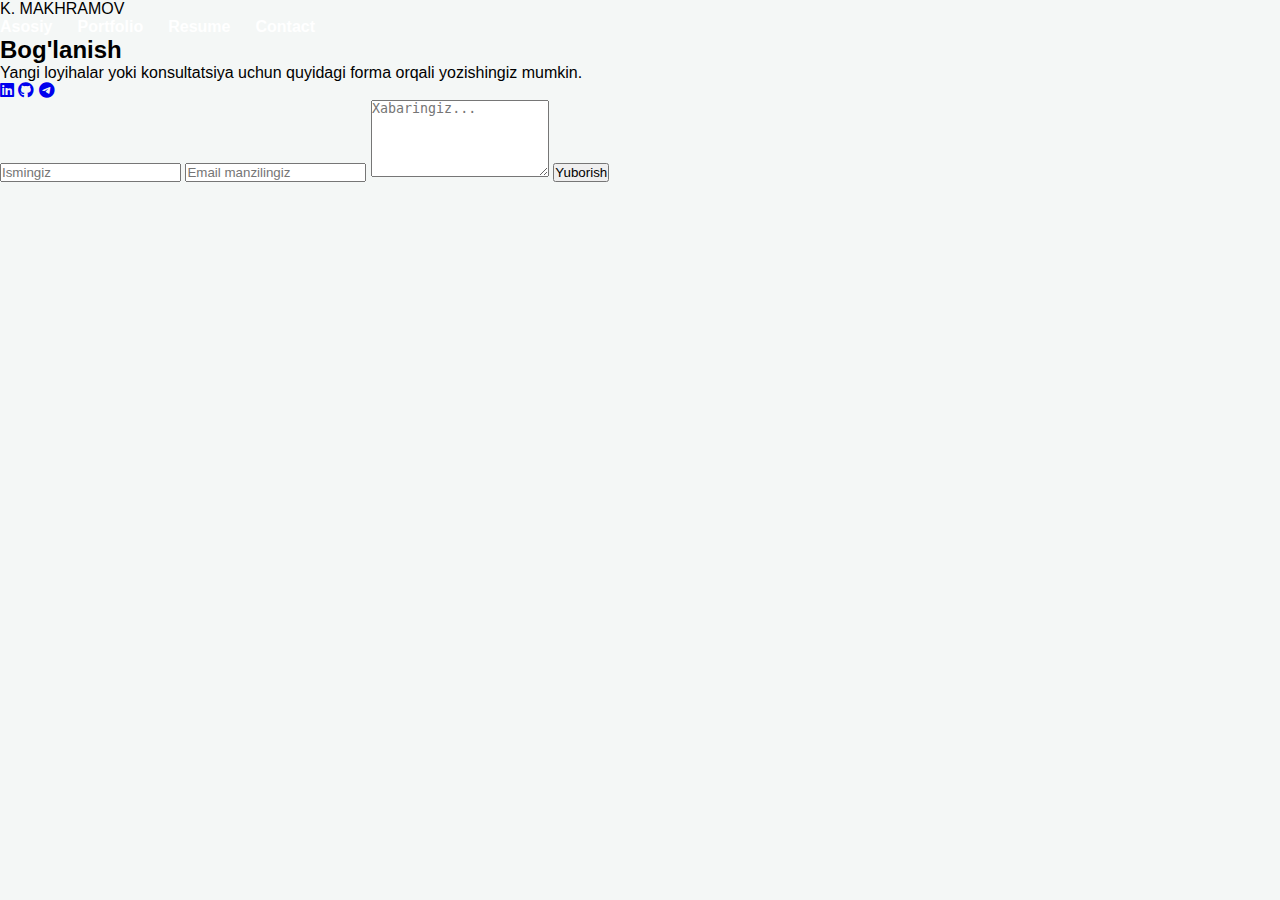
<file: src/pages/contact.html>
<!DOCTYPE html>
<html lang="uz">
<head>
    <meta charset="UTF-8">
    <title>Contact | Khumoyun Makhramov</title>
    <link rel="stylesheet" href="../css/style.css">
    <link rel="stylesheet" href="https://cdnjs.cloudflare.com/ajax/libs/font-awesome/6.4.0/css/all.min.css">
</head>
<body>
    <nav>
        <div class="logo">K. MAKHRAMOV</div>
        <div class="nav-links">
            <a href="../../index.html">Asosiy</a>
            <a href="portfolio.html">Portfolio</a>
            <a href="resume.html">Resume</a>
            <a href="contact.html" class="active">Contact</a>
        </div>
    </nav>

    <main class="container">
        <div class="contact-wrapper">
            <div class="contact-info">
                <h2 class="page-title">Bog'lanish</h2>
                <p>Yangi loyihalar yoki konsultatsiya uchun quyidagi forma orqali yozishingiz mumkin.</p>
                <div class="social-icons">
                    <a href="#"><i class="fa-brands fa-linkedin"></i></a>
                    <a href="#"><i class="fa-brands fa-github"></i></a>
                    <a href="#"><i class="fa-brands fa-telegram"></i></a>
                </div>
            </div>

            <form class="contact-form">
                <input type="text" placeholder="Ismingiz" required>
                <input type="email" placeholder="Email manzilingiz" required>
                <textarea rows="5" placeholder="Xabaringiz..." required></textarea>
                <button type="submit" class="btn-primary">Yuborish</button>
            </form>
        </div>
    </main>

    <script src="../js/main.js"></script>
</body>
</html>
</file>
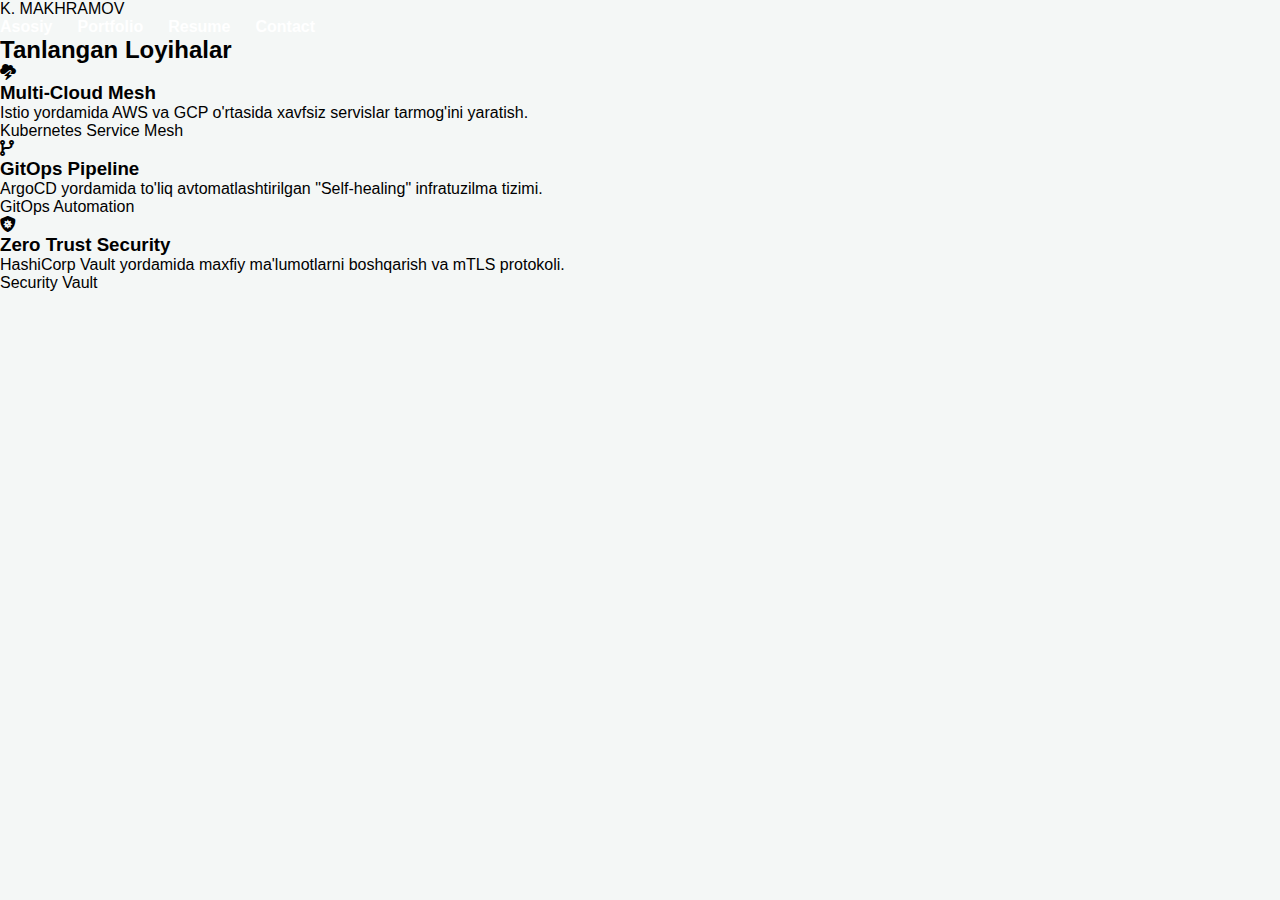
<file: src/pages/portfolio.html>
<!DOCTYPE html>
<html lang="uz">
<head>
    <meta charset="UTF-8">
    <title>Portfolio | Khumoyun Makhramov</title>
    <link rel="stylesheet" href="../css/style.css">
    <link rel="stylesheet" href="https://cdnjs.cloudflare.com/ajax/libs/font-awesome/6.4.0/css/all.min.css">
</head>
<body>
    <nav>
        <div class="logo">K. MAKHRAMOV</div>
        <div class="nav-links">
            <a href="../../index.html">Asosiy</a>
            <a href="portfolio.html" class="active">Portfolio</a>
            <a href="resume.html">Resume</a>
            <a href="contact.html">Contact</a>
        </div>
    </nav>

    <main class="container">
        <h2 class="page-title">Tanlangan Loyihalar</h2>
        
        <div class="portfolio-grid">
            <div class="project-card">
                <i class="fa-solid fa-cloud-bolt"></i>
                <h3>Multi-Cloud Mesh</h3>
                <p>Istio yordamida AWS va GCP o'rtasida xavfsiz servislar tarmog'ini yaratish.</p>
                <div class="tags"><span>Kubernetes</span> <span>Service Mesh</span></div>
            </div>

            <div class="project-card">
                <i class="fa-solid fa-code-branch"></i>
                <h3>GitOps Pipeline</h3>
                <p>ArgoCD yordamida to'liq avtomatlashtirilgan "Self-healing" infratuzilma tizimi.</p>
                <div class="tags"><span>GitOps</span> <span>Automation</span></div>
            </div>

            <div class="project-card">
                <i class="fa-solid fa-shield-virus"></i>
                <h3>Zero Trust Security</h3>
                <p>HashiCorp Vault yordamida maxfiy ma'lumotlarni boshqarish va mTLS protokoli.</p>
                <div class="tags"><span>Security</span> <span>Vault</span></div>
            </div>
        </div>
    </main>

    <script src="../js/main.js"></script>
</body>
</html>
</file>
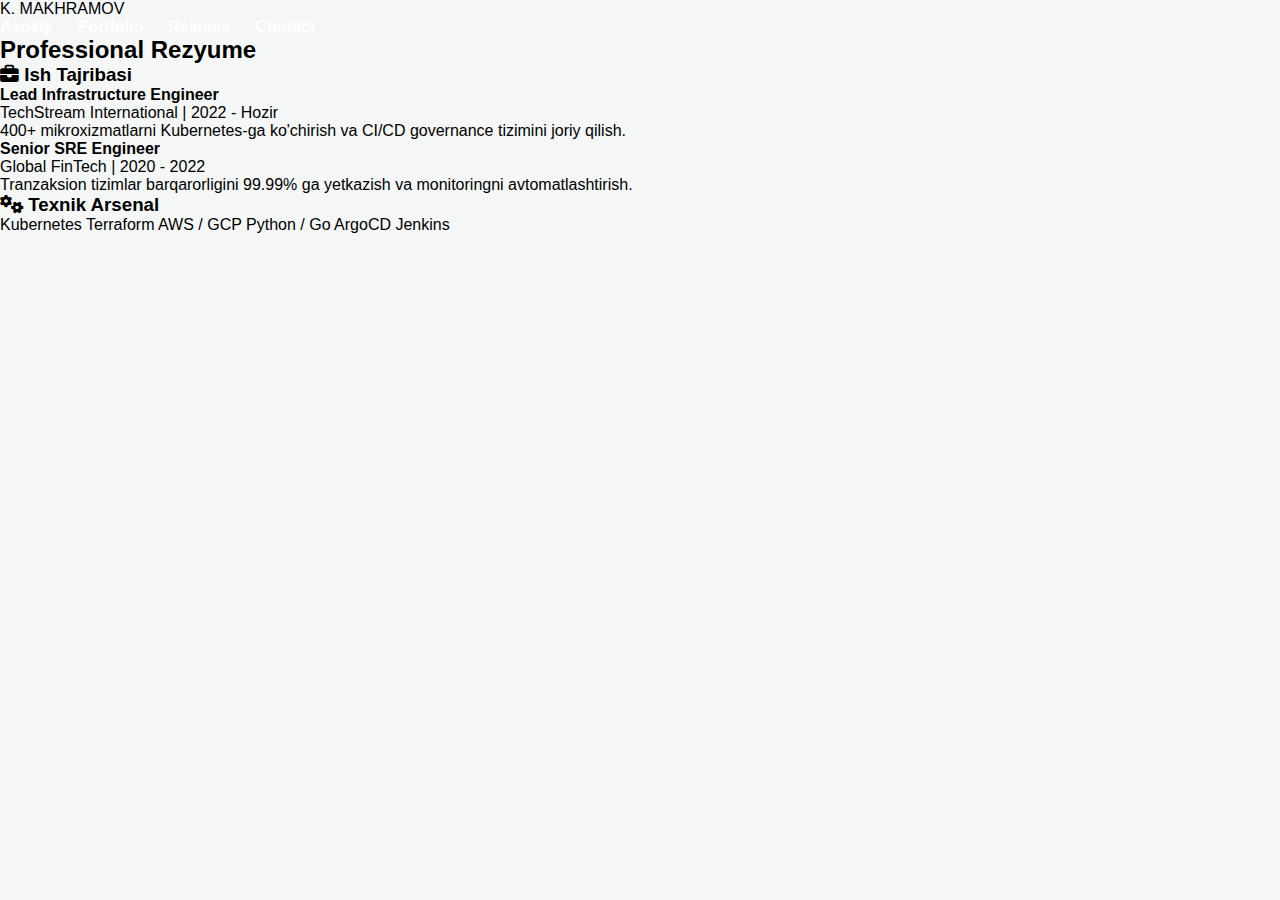
<file: src/pages/resume.html>
<!DOCTYPE html>
<html lang="uz">
<head>
    <meta charset="UTF-8">
    <title>Resume | Khumoyun Makhramov</title>
    <link rel="stylesheet" href="../css/style.css">
    <link rel="stylesheet" href="https://cdnjs.cloudflare.com/ajax/libs/font-awesome/6.4.0/css/all.min.css">
</head>
<body>
    <nav>
        <div class="logo">K. MAKHRAMOV</div>
        <div class="nav-links">
            <a href="../../index.html">Asosiy</a>
            <a href="portfolio.html">Portfolio</a>
            <a href="resume.html" class="active">Resume</a>
            <a href="contact.html">Contact</a>
        </div>
    </nav>

    <main class="container">
        <h2 class="page-title">Professional Rezyume</h2>
        
        <div class="resume-section">
            <h3><i class="fa-solid fa-briefcase"></i> Ish Tajribasi</h3>
            <div class="timeline">
                <div class="timeline-item">
                    <h4>Lead Infrastructure Engineer</h4>
                    <span>TechStream International | 2022 - Hozir</span>
                    <p>400+ mikroxizmatlarni Kubernetes-ga ko'chirish va CI/CD governance tizimini joriy qilish.</p>
                </div>
                <div class="timeline-item">
                    <h4>Senior SRE Engineer</h4>
                    <span>Global FinTech | 2020 - 2022</span>
                    <p>Tranzaksion tizimlar barqarorligini 99.99% ga yetkazish va monitoringni avtomatlashtirish.</p>
                </div>
            </div>
        </div>

        <div class="resume-section">
            <h3><i class="fa-solid fa-gears"></i> Texnik Arsenal</h3>
            <div class="skills-grid">
                <span class="skill-tag">Kubernetes</span>
                <span class="skill-tag">Terraform</span>
                <span class="skill-tag">AWS / GCP</span>
                <span class="skill-tag">Python / Go</span>
                <span class="skill-tag">ArgoCD</span>
                <span class="skill-tag">Jenkins</span>
            </div>
        </div>
    </main>

    <script src="../js/main.js"></script>
</body>
</html>
</file>
<file: src/css/style.css>
* { margin: 0; padding: 0; box-sizing: border-box; }
body { font-family: 'Segoe UI', sans-serif; background-color: #f4f7f6; }

.navbar {
    background: #2c3e50;
    color: white;
    padding: 15px 50px;
    display: flex;
    justify-content: space-between;
    align-items: center;
}

.nav-links { list-style: none; display: flex; gap: 25px; }
.nav-links a { color: white; text-decoration: none; font-weight: bold; font-size: 16px; }
.nav-links a:hover { color: #3498db; }

.main-content { display: flex; justify-content: center; align-items: center; height: 80vh; }

.profile-card {
    background: white;
    padding: 40px;
    border-radius: 20px;
    box-shadow: 0 10px 30px rgba(0,0,0,0.1);
    text-align: center;
}

#profile-img {
    width: 150px; height: 150px;
    border-radius: 50%;
    border: 6px solid #2ecc71; /* Yashil border */
    transition: 0.4s;
    margin-bottom: 15px;
}

#status-text { font-weight: bold; color: #2ecc71; font-size: 18px; }

.btn-toggle {
    position: fixed; bottom: 40px; right: 40px;
    width: 70px; height: 70px; border-radius: 50%;
    background: #3498db; color: white; border: none;
    cursor: pointer; font-size: 25px; box-shadow: 0 5px 20px rgba(0,0,0,0.3);
    z-index: 1001;
}

.btn-toggle.off { background: #e74c3c; }
</file>
